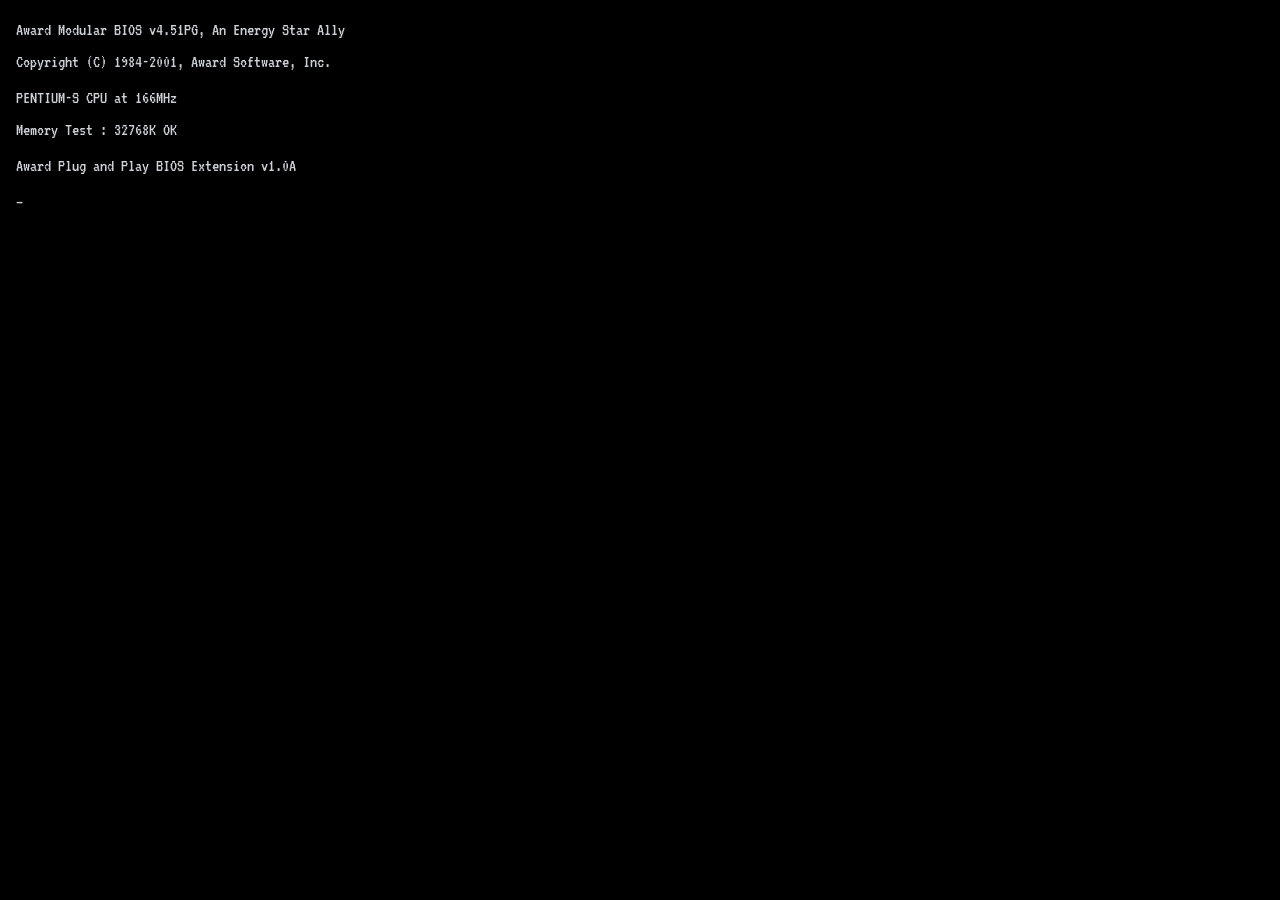
<file: index.html>
<!doctype html>
<html lang="en">
  <head>
    <meta charset="UTF-8" />
    <link rel="icon" type="image/svg+xml" href="/vite.svg" />
    <meta name="viewport" content="width=device-width, initial-scale=1.0" />
    <title>log-porfolio</title>
    <script type="module" crossorigin src="./assets/main.js"></script>
    <link rel="modulepreload" crossorigin href="./assets/jsx-runtime.js">
    <link rel="modulepreload" crossorigin href="./contexts/WindowContext.js">
    <link rel="modulepreload" crossorigin href="./assets/proxy.js">
    <link rel="modulepreload" crossorigin href="./assets/index.js">
    <link rel="modulepreload" crossorigin href="./components/BootSequence.js">
    <link rel="modulepreload" crossorigin href="./assets/createLucideIcon.js">
    <link rel="modulepreload" crossorigin href="./components/Desktop.js">
    <link rel="modulepreload" crossorigin href="./components/Taskbar.js">
    <link rel="modulepreload" crossorigin href="./assets/x.js">
    <link rel="modulepreload" crossorigin href="./components/Window.js">
    <link rel="modulepreload" crossorigin href="./components/Clippy.js">
    <link rel="modulepreload" crossorigin href="./components/Screensaver.js">
    <link rel="stylesheet" crossorigin href="./assets/main.css">
  </head>
  <body>
    <div id="root"></div>
  </body>
</html>
</file>
<file: assets/main.css>
@import"https://fonts.googleapis.com/css2?family=VT323&family=Comic+Neue:wght@400;700&display=swap";@tailwind base;@tailwind components;@tailwind utilities;*,:before,:after{--tw-border-spacing-x: 0;--tw-border-spacing-y: 0;--tw-translate-x: 0;--tw-translate-y: 0;--tw-rotate: 0;--tw-skew-x: 0;--tw-skew-y: 0;--tw-scale-x: 1;--tw-scale-y: 1;--tw-pan-x: ;--tw-pan-y: ;--tw-pinch-zoom: ;--tw-scroll-snap-strictness: proximity;--tw-gradient-from-position: ;--tw-gradient-via-position: ;--tw-gradient-to-position: ;--tw-ordinal: ;--tw-slashed-zero: ;--tw-numeric-figure: ;--tw-numeric-spacing: ;--tw-numeric-fraction: ;--tw-ring-inset: ;--tw-ring-offset-width: 0px;--tw-ring-offset-color: #fff;--tw-ring-color: rgb(59 130 246 / .5);--tw-ring-offset-shadow: 0 0 #0000;--tw-ring-shadow: 0 0 #0000;--tw-shadow: 0 0 #0000;--tw-shadow-colored: 0 0 #0000;--tw-blur: ;--tw-brightness: ;--tw-contrast: ;--tw-grayscale: ;--tw-hue-rotate: ;--tw-invert: ;--tw-saturate: ;--tw-sepia: ;--tw-drop-shadow: ;--tw-backdrop-blur: ;--tw-backdrop-brightness: ;--tw-backdrop-contrast: ;--tw-backdrop-grayscale: ;--tw-backdrop-hue-rotate: ;--tw-backdrop-invert: ;--tw-backdrop-opacity: ;--tw-backdrop-saturate: ;--tw-backdrop-sepia: ;--tw-contain-size: ;--tw-contain-layout: ;--tw-contain-paint: ;--tw-contain-style: }::backdrop{--tw-border-spacing-x: 0;--tw-border-spacing-y: 0;--tw-translate-x: 0;--tw-translate-y: 0;--tw-rotate: 0;--tw-skew-x: 0;--tw-skew-y: 0;--tw-scale-x: 1;--tw-scale-y: 1;--tw-pan-x: ;--tw-pan-y: ;--tw-pinch-zoom: ;--tw-scroll-snap-strictness: proximity;--tw-gradient-from-position: ;--tw-gradient-via-position: ;--tw-gradient-to-position: ;--tw-ordinal: ;--tw-slashed-zero: ;--tw-numeric-figure: ;--tw-numeric-spacing: ;--tw-numeric-fraction: ;--tw-ring-inset: ;--tw-ring-offset-width: 0px;--tw-ring-offset-color: #fff;--tw-ring-color: rgb(59 130 246 / .5);--tw-ring-offset-shadow: 0 0 #0000;--tw-ring-shadow: 0 0 #0000;--tw-shadow: 0 0 #0000;--tw-shadow-colored: 0 0 #0000;--tw-blur: ;--tw-brightness: ;--tw-contrast: ;--tw-grayscale: ;--tw-hue-rotate: ;--tw-invert: ;--tw-saturate: ;--tw-sepia: ;--tw-drop-shadow: ;--tw-backdrop-blur: ;--tw-backdrop-brightness: ;--tw-backdrop-contrast: ;--tw-backdrop-grayscale: ;--tw-backdrop-hue-rotate: ;--tw-backdrop-invert: ;--tw-backdrop-opacity: ;--tw-backdrop-saturate: ;--tw-backdrop-sepia: ;--tw-contain-size: ;--tw-contain-layout: ;--tw-contain-paint: ;--tw-contain-style: }*,:before,:after{box-sizing:border-box;border-width:0;border-style:solid;border-color:#e5e7eb}:before,:after{--tw-content: ""}html,:host{line-height:1.5;-webkit-text-size-adjust:100%;-moz-tab-size:4;-o-tab-size:4;tab-size:4;font-family:ui-sans-serif,system-ui,sans-serif,"Apple Color Emoji","Segoe UI Emoji",Segoe UI Symbol,"Noto Color Emoji";font-feature-settings:normal;font-variation-settings:normal;-webkit-tap-highlight-color:transparent}body{margin:0;line-height:inherit}hr{height:0;color:inherit;border-top-width:1px}abbr:where([title]){-webkit-text-decoration:underline dotted;text-decoration:underline dotted}h1,h2,h3,h4,h5,h6{font-size:inherit;font-weight:inherit}a{color:inherit;text-decoration:inherit}b,strong{font-weight:bolder}code,kbd,samp,pre{font-family:ui-monospace,SFMono-Regular,Menlo,Monaco,Consolas,Liberation Mono,Courier New,monospace;font-feature-settings:normal;font-variation-settings:normal;font-size:1em}small{font-size:80%}sub,sup{font-size:75%;line-height:0;position:relative;vertical-align:baseline}sub{bottom:-.25em}sup{top:-.5em}table{text-indent:0;border-color:inherit;border-collapse:collapse}button,input,optgroup,select,textarea{font-family:inherit;font-feature-settings:inherit;font-variation-settings:inherit;font-size:100%;font-weight:inherit;line-height:inherit;letter-spacing:inherit;color:inherit;margin:0;padding:0}button,select{text-transform:none}button,input:where([type=button]),input:where([type=reset]),input:where([type=submit]){-webkit-appearance:button;background-color:transparent;background-image:none}:-moz-focusring{outline:auto}:-moz-ui-invalid{box-shadow:none}progress{vertical-align:baseline}::-webkit-inner-spin-button,::-webkit-outer-spin-button{height:auto}[type=search]{-webkit-appearance:textfield;outline-offset:-2px}::-webkit-search-decoration{-webkit-appearance:none}::-webkit-file-upload-button{-webkit-appearance:button;font:inherit}summary{display:list-item}blockquote,dl,dd,h1,h2,h3,h4,h5,h6,hr,figure,p,pre{margin:0}fieldset{margin:0;padding:0}legend{padding:0}ol,ul,menu{list-style:none;margin:0;padding:0}dialog{padding:0}textarea{resize:vertical}input::-moz-placeholder,textarea::-moz-placeholder{opacity:1;color:#9ca3af}input::placeholder,textarea::placeholder{opacity:1;color:#9ca3af}button,[role=button]{cursor:pointer}:disabled{cursor:default}img,svg,video,canvas,audio,iframe,embed,object{display:block;vertical-align:middle}img,video{max-width:100%;height:auto}[hidden]:where(:not([hidden=until-found])){display:none}:root{--desktop-bg: #0d1b2a;--chrome-light: #e0e0e0;--chrome-base: #c0c0c0;--chrome-dark: #808080;--chrome-darker: #404040;--accent-magenta: #ff00ff;--accent-cyan: #00ffff;--accent-lime: #39ff14;--titlebar-active-start: #000080;--titlebar-active-end: #1084d0;--titlebar-inactive: #808080}body{margin:0;-webkit-user-select:none;-moz-user-select:none;user-select:none;overflow:hidden;padding:0;font-family:Tahoma,Segoe UI,Geneva,Verdana,sans-serif;background-color:var(--desktop-bg);color:#000}.pointer-events-none{pointer-events:none}.pointer-events-auto{pointer-events:auto}.fixed{position:fixed}.absolute{position:absolute}.relative{position:relative}.inset-0{top:0;right:0;bottom:0;left:0}.-bottom-3{bottom:-.75rem}.bottom-0{bottom:0}.bottom-16{bottom:4rem}.bottom-full{bottom:100%}.left-0{left:0}.left-4{left:1rem}.right-0{right:0}.right-1{right:.25rem}.right-4{right:1rem}.right-8{right:2rem}.top-0{top:0}.top-1{top:.25rem}.top-6{top:1.5rem}.z-0{z-index:0}.z-50{z-index:50}.z-\[9000\]{z-index:9000}.z-\[999999\]{z-index:999999}.z-\[99999\]{z-index:99999}.z-\[9999\]{z-index:9999}.m-1{margin:.25rem}.mx-2{margin-left:.5rem;margin-right:.5rem}.mx-auto{margin-left:auto;margin-right:auto}.my-1{margin-top:.25rem;margin-bottom:.25rem}.my-6{margin-top:1.5rem;margin-bottom:1.5rem}.mb-1{margin-bottom:.25rem}.mb-2{margin-bottom:.5rem}.mb-3{margin-bottom:.75rem}.mb-4{margin-bottom:1rem}.mb-8{margin-bottom:2rem}.ml-1{margin-left:.25rem}.ml-2{margin-left:.5rem}.ml-8{margin-left:2rem}.ml-auto{margin-left:auto}.mt-0\.5{margin-top:.125rem}.mt-1{margin-top:.25rem}.mt-12{margin-top:3rem}.mt-2{margin-top:.5rem}.mt-3{margin-top:.75rem}.mt-4{margin-top:1rem}.mt-8{margin-top:2rem}.inline-block{display:inline-block}.flex{display:flex}.table{display:table}.hidden{display:none}.h-1{height:.25rem}.h-1\.5{height:.375rem}.h-10{height:2.5rem}.h-16{height:4rem}.h-20{height:5rem}.h-24{height:6rem}.h-3{height:.75rem}.h-4{height:1rem}.h-5{height:1.25rem}.h-6{height:1.5rem}.h-8{height:2rem}.h-full{height:100%}.h-px{height:1px}.h-screen{height:100vh}.w-1{width:.25rem}.w-1\.5{width:.375rem}.w-1\/2{width:50%}.w-1\/4{width:25%}.w-10{width:2.5rem}.w-16{width:4rem}.w-2{width:.5rem}.w-20{width:5rem}.w-24{width:6rem}.w-4{width:1rem}.w-48{width:12rem}.w-5{width:1.25rem}.w-6{width:1.5rem}.w-64{width:16rem}.w-8{width:2rem}.w-full{width:100%}.w-px{width:1px}.min-w-\[120px\]{min-width:120px}.min-w-\[60px\]{min-width:60px}.max-w-2xl{max-width:42rem}.max-w-\[160px\]{max-width:160px}.max-w-\[200px\]{max-width:200px}.max-w-sm{max-width:24rem}.flex-1{flex:1 1 0%}.flex-shrink-0{flex-shrink:0}.border-collapse{border-collapse:collapse}.-rotate-90{--tw-rotate: -90deg;transform:translate(var(--tw-translate-x),var(--tw-translate-y)) rotate(var(--tw-rotate)) skew(var(--tw-skew-x)) skewY(var(--tw-skew-y)) scaleX(var(--tw-scale-x)) scaleY(var(--tw-scale-y))}.rotate-45{--tw-rotate: 45deg;transform:translate(var(--tw-translate-x),var(--tw-translate-y)) rotate(var(--tw-rotate)) skew(var(--tw-skew-x)) skewY(var(--tw-skew-y)) scaleX(var(--tw-scale-x)) scaleY(var(--tw-scale-y))}.transform{transform:translate(var(--tw-translate-x),var(--tw-translate-y)) rotate(var(--tw-rotate)) skew(var(--tw-skew-x)) skewY(var(--tw-skew-y)) scaleX(var(--tw-scale-x)) scaleY(var(--tw-scale-y))}@keyframes ping{75%,to{transform:scale(2);opacity:0}}.animate-\[ping_3s_infinite\]{animation:ping 3s infinite}.animate-\[slide_1s_infinite\]{animation:slide 1s infinite}.animate-\[slide_2s_linear_infinite\]{animation:slide 2s linear infinite}@keyframes bounce{0%,to{transform:translateY(-25%);animation-timing-function:cubic-bezier(.8,0,1,1)}50%{transform:none;animation-timing-function:cubic-bezier(0,0,.2,1)}}.animate-bounce{animation:bounce 1s infinite}@keyframes pulse{50%{opacity:.5}}.animate-pulse{animation:pulse 2s cubic-bezier(.4,0,.6,1) infinite}.cursor-default{cursor:default}.cursor-pointer{cursor:pointer}.cursor-se-resize{cursor:se-resize}.resize-none{resize:none}.list-inside{list-style-position:inside}.list-disc{list-style-type:disc}.flex-col{flex-direction:column}.flex-wrap{flex-wrap:wrap}.content-start{align-content:flex-start}.items-end{align-items:flex-end}.items-center{align-items:center}.justify-start{justify-content:flex-start}.justify-center{justify-content:center}.justify-between{justify-content:space-between}.gap-0\.5{gap:.125rem}.gap-1{gap:.25rem}.gap-2{gap:.5rem}.gap-3{gap:.75rem}.gap-4{gap:1rem}.gap-6{gap:1.5rem}.gap-8{gap:2rem}.gap-x-8{-moz-column-gap:2rem;column-gap:2rem}.gap-y-1{row-gap:.25rem}.space-y-2>:not([hidden])~:not([hidden]){--tw-space-y-reverse: 0;margin-top:calc(.5rem * calc(1 - var(--tw-space-y-reverse)));margin-bottom:calc(.5rem * var(--tw-space-y-reverse))}.overflow-auto{overflow:auto}.overflow-hidden{overflow:hidden}.overflow-x-auto{overflow-x:auto}.truncate{overflow:hidden;text-overflow:ellipsis;white-space:nowrap}.whitespace-nowrap{white-space:nowrap}.whitespace-pre-wrap{white-space:pre-wrap}.break-words{overflow-wrap:break-word}.rounded{border-radius:.25rem}.rounded-full{border-radius:9999px}.rounded-lg{border-radius:.5rem}.border{border-width:1px}.border-2{border-width:2px}.border-4{border-width:4px}.border-y-2{border-top-width:2px;border-bottom-width:2px}.border-b{border-bottom-width:1px}.border-b-2{border-bottom-width:2px}.border-l-0{border-left-width:0px}.border-r{border-right-width:1px}.border-t{border-top-width:1px}.border-t-0{border-top-width:0px}.border-t-2{border-top-width:2px}.border-dashed{border-style:dashed}.border-dotted{border-style:dotted}.border-double{border-style:double}.border-black{--tw-border-opacity: 1;border-color:rgb(0 0 0 / var(--tw-border-opacity, 1))}.border-cyan-500{--tw-border-opacity: 1;border-color:rgb(6 182 212 / var(--tw-border-opacity, 1))}.border-gray-300{--tw-border-opacity: 1;border-color:rgb(209 213 219 / var(--tw-border-opacity, 1))}.border-gray-400{--tw-border-opacity: 1;border-color:rgb(156 163 175 / var(--tw-border-opacity, 1))}.border-gray-500{--tw-border-opacity: 1;border-color:rgb(107 114 128 / var(--tw-border-opacity, 1))}.border-gray-600{--tw-border-opacity: 1;border-color:rgb(75 85 99 / var(--tw-border-opacity, 1))}.border-gray-700{--tw-border-opacity: 1;border-color:rgb(55 65 81 / var(--tw-border-opacity, 1))}.border-lime-400{--tw-border-opacity: 1;border-color:rgb(163 230 53 / var(--tw-border-opacity, 1))}.border-transparent{border-color:transparent}.border-white{--tw-border-opacity: 1;border-color:rgb(255 255 255 / var(--tw-border-opacity, 1))}.bg-\[\#0b61ff\]{--tw-bg-opacity: 1;background-color:rgb(11 97 255 / var(--tw-bg-opacity, 1))}.bg-\[\#0d1b2a\]{--tw-bg-opacity: 1;background-color:rgb(13 27 42 / var(--tw-bg-opacity, 1))}.bg-\[\#ece9d8\]{--tw-bg-opacity: 1;background-color:rgb(236 233 216 / var(--tw-bg-opacity, 1))}.bg-\[\#f5f5f5\]{--tw-bg-opacity: 1;background-color:rgb(245 245 245 / var(--tw-bg-opacity, 1))}.bg-\[\#ffffcc\]{--tw-bg-opacity: 1;background-color:rgb(255 255 204 / var(--tw-bg-opacity, 1))}.bg-black{--tw-bg-opacity: 1;background-color:rgb(0 0 0 / var(--tw-bg-opacity, 1))}.bg-black\/20{background-color:#0003}.bg-blue-800{--tw-bg-opacity: 1;background-color:rgb(30 64 175 / var(--tw-bg-opacity, 1))}.bg-blue-900{--tw-bg-opacity: 1;background-color:rgb(30 58 138 / var(--tw-bg-opacity, 1))}.bg-blue-900\/0{background-color:#1e3a8a00}.bg-gray-100{--tw-bg-opacity: 1;background-color:rgb(243 244 246 / var(--tw-bg-opacity, 1))}.bg-gray-200{--tw-bg-opacity: 1;background-color:rgb(229 231 235 / var(--tw-bg-opacity, 1))}.bg-gray-300{--tw-bg-opacity: 1;background-color:rgb(209 213 219 / var(--tw-bg-opacity, 1))}.bg-gray-400{--tw-bg-opacity: 1;background-color:rgb(156 163 175 / var(--tw-bg-opacity, 1))}.bg-gray-800{--tw-bg-opacity: 1;background-color:rgb(31 41 55 / var(--tw-bg-opacity, 1))}.bg-gray-900\/80{background-color:#111827cc}.bg-green-500{--tw-bg-opacity: 1;background-color:rgb(34 197 94 / var(--tw-bg-opacity, 1))}.bg-red-500{--tw-bg-opacity: 1;background-color:rgb(239 68 68 / var(--tw-bg-opacity, 1))}.bg-red-600{--tw-bg-opacity: 1;background-color:rgb(220 38 38 / var(--tw-bg-opacity, 1))}.bg-white{--tw-bg-opacity: 1;background-color:rgb(255 255 255 / var(--tw-bg-opacity, 1))}.bg-yellow-400{--tw-bg-opacity: 1;background-color:rgb(250 204 21 / var(--tw-bg-opacity, 1))}.bg-gradient-to-b{background-image:linear-gradient(to bottom,var(--tw-gradient-stops))}.bg-gradient-to-r{background-image:linear-gradient(to right,var(--tw-gradient-stops))}.from-\[\#000080\]{--tw-gradient-from: #000080 var(--tw-gradient-from-position);--tw-gradient-to: rgb(0 0 128 / 0) var(--tw-gradient-to-position);--tw-gradient-stops: var(--tw-gradient-from), var(--tw-gradient-to)}.from-blue-100{--tw-gradient-from: #dbeafe var(--tw-gradient-from-position);--tw-gradient-to: rgb(219 234 254 / 0) var(--tw-gradient-to-position);--tw-gradient-stops: var(--tw-gradient-from), var(--tw-gradient-to)}.from-blue-400{--tw-gradient-from: #60a5fa var(--tw-gradient-from-position);--tw-gradient-to: rgb(96 165 250 / 0) var(--tw-gradient-to-position);--tw-gradient-stops: var(--tw-gradient-from), var(--tw-gradient-to)}.from-blue-600{--tw-gradient-from: #2563eb var(--tw-gradient-from-position);--tw-gradient-to: rgb(37 99 235 / 0) var(--tw-gradient-to-position);--tw-gradient-stops: var(--tw-gradient-from), var(--tw-gradient-to)}.from-blue-800{--tw-gradient-from: #1e40af var(--tw-gradient-from-position);--tw-gradient-to: rgb(30 64 175 / 0) var(--tw-gradient-to-position);--tw-gradient-stops: var(--tw-gradient-from), var(--tw-gradient-to)}.via-blue-400{--tw-gradient-to: rgb(96 165 250 / 0) var(--tw-gradient-to-position);--tw-gradient-stops: var(--tw-gradient-from), #60a5fa var(--tw-gradient-via-position), var(--tw-gradient-to)}.to-\[\#1084d0\]{--tw-gradient-to: #1084d0 var(--tw-gradient-to-position)}.to-blue-50{--tw-gradient-to: #eff6ff var(--tw-gradient-to-position)}.to-blue-500{--tw-gradient-to: #3b82f6 var(--tw-gradient-to-position)}.to-blue-600{--tw-gradient-to: #2563eb var(--tw-gradient-to-position)}.to-purple-500{--tw-gradient-to: #a855f7 var(--tw-gradient-to-position)}.bg-\[length\:200\%_100\%\]{background-size:200% 100%}.bg-clip-text{-webkit-background-clip:text;background-clip:text}.fill-green-400{fill:#4ade80}.fill-yellow-400{fill:#facc15}.fill-yellow-500{fill:#eab308}.p-0\.5{padding:.125rem}.p-1{padding:.25rem}.p-2{padding:.5rem}.p-3{padding:.75rem}.p-4{padding:1rem}.p-6{padding:1.5rem}.px-1{padding-left:.25rem;padding-right:.25rem}.px-2{padding-left:.5rem;padding-right:.5rem}.px-4{padding-left:1rem;padding-right:1rem}.px-6{padding-left:1.5rem;padding-right:1.5rem}.py-0\.5{padding-top:.125rem;padding-bottom:.125rem}.py-1{padding-top:.25rem;padding-bottom:.25rem}.py-2{padding-top:.5rem;padding-bottom:.5rem}.pb-12{padding-bottom:3rem}.pb-2{padding-bottom:.5rem}.pb-4{padding-bottom:1rem}.pr-1{padding-right:.25rem}.pr-2{padding-right:.5rem}.pt-8{padding-top:2rem}.text-left{text-align:left}.text-center{text-align:center}.text-right{text-align:right}.font-sans{font-family:ui-sans-serif,system-ui,sans-serif,"Apple Color Emoji","Segoe UI Emoji",Segoe UI Symbol,"Noto Color Emoji"}.text-2xl{font-size:1.5rem;line-height:2rem}.text-4xl{font-size:2.25rem;line-height:2.5rem}.text-6xl{font-size:3.75rem;line-height:1}.text-lg{font-size:1.125rem;line-height:1.75rem}.text-sm{font-size:.875rem;line-height:1.25rem}.text-xl{font-size:1.25rem;line-height:1.75rem}.text-xs{font-size:.75rem;line-height:1rem}.font-bold{font-weight:700}.font-normal{font-weight:400}.italic{font-style:italic}.leading-relaxed{line-height:1.625}.leading-tight{line-height:1.25}.tracking-\[0\.2em\]{letter-spacing:.2em}.tracking-wider{letter-spacing:.05em}.tracking-widest{letter-spacing:.1em}.text-black{--tw-text-opacity: 1;color:rgb(0 0 0 / var(--tw-text-opacity, 1))}.text-blue-300{--tw-text-opacity: 1;color:rgb(147 197 253 / var(--tw-text-opacity, 1))}.text-blue-400{--tw-text-opacity: 1;color:rgb(96 165 250 / var(--tw-text-opacity, 1))}.text-blue-500{--tw-text-opacity: 1;color:rgb(59 130 246 / var(--tw-text-opacity, 1))}.text-blue-600{--tw-text-opacity: 1;color:rgb(37 99 235 / var(--tw-text-opacity, 1))}.text-blue-700{--tw-text-opacity: 1;color:rgb(29 78 216 / var(--tw-text-opacity, 1))}.text-cyan-400{--tw-text-opacity: 1;color:rgb(34 211 238 / var(--tw-text-opacity, 1))}.text-cyan-500{--tw-text-opacity: 1;color:rgb(6 182 212 / var(--tw-text-opacity, 1))}.text-gray-300{--tw-text-opacity: 1;color:rgb(209 213 219 / var(--tw-text-opacity, 1))}.text-gray-400{--tw-text-opacity: 1;color:rgb(156 163 175 / var(--tw-text-opacity, 1))}.text-gray-500{--tw-text-opacity: 1;color:rgb(107 114 128 / var(--tw-text-opacity, 1))}.text-gray-600{--tw-text-opacity: 1;color:rgb(75 85 99 / var(--tw-text-opacity, 1))}.text-gray-800{--tw-text-opacity: 1;color:rgb(31 41 55 / var(--tw-text-opacity, 1))}.text-green-400{--tw-text-opacity: 1;color:rgb(74 222 128 / var(--tw-text-opacity, 1))}.text-green-600{--tw-text-opacity: 1;color:rgb(22 163 74 / var(--tw-text-opacity, 1))}.text-lime-400{--tw-text-opacity: 1;color:rgb(163 230 53 / var(--tw-text-opacity, 1))}.text-purple-500{--tw-text-opacity: 1;color:rgb(168 85 247 / var(--tw-text-opacity, 1))}.text-red-500{--tw-text-opacity: 1;color:rgb(239 68 68 / var(--tw-text-opacity, 1))}.text-transparent{color:transparent}.text-white{--tw-text-opacity: 1;color:rgb(255 255 255 / var(--tw-text-opacity, 1))}.text-yellow-400{--tw-text-opacity: 1;color:rgb(250 204 21 / var(--tw-text-opacity, 1))}.text-yellow-500{--tw-text-opacity: 1;color:rgb(234 179 8 / var(--tw-text-opacity, 1))}.opacity-20{opacity:.2}.opacity-50{opacity:.5}.shadow-\[0_0_15px_\#ff00ff\]{--tw-shadow: 0 0 15px #ff00ff;--tw-shadow-colored: 0 0 15px var(--tw-shadow-color);box-shadow:var(--tw-ring-offset-shadow, 0 0 #0000),var(--tw-ring-shadow, 0 0 #0000),var(--tw-shadow)}.shadow-\[2px_2px_10px_rgba\(0\,0\,0\,0\.5\)\]{--tw-shadow: 2px 2px 10px rgba(0,0,0,.5);--tw-shadow-colored: 2px 2px 10px var(--tw-shadow-color);box-shadow:var(--tw-ring-offset-shadow, 0 0 #0000),var(--tw-ring-shadow, 0 0 #0000),var(--tw-shadow)}.shadow-lg{--tw-shadow: 0 10px 15px -3px rgb(0 0 0 / .1), 0 4px 6px -4px rgb(0 0 0 / .1);--tw-shadow-colored: 0 10px 15px -3px var(--tw-shadow-color), 0 4px 6px -4px var(--tw-shadow-color);box-shadow:var(--tw-ring-offset-shadow, 0 0 #0000),var(--tw-ring-shadow, 0 0 #0000),var(--tw-shadow)}.shadow-md{--tw-shadow: 0 4px 6px -1px rgb(0 0 0 / .1), 0 2px 4px -2px rgb(0 0 0 / .1);--tw-shadow-colored: 0 4px 6px -1px var(--tw-shadow-color), 0 2px 4px -2px var(--tw-shadow-color);box-shadow:var(--tw-ring-offset-shadow, 0 0 #0000),var(--tw-ring-shadow, 0 0 #0000),var(--tw-shadow)}.outline-none{outline:2px solid transparent;outline-offset:2px}.drop-shadow-\[1px_1px_1px_rgba\(0\,0\,0\,0\.8\)\]{--tw-drop-shadow: drop-shadow(1px 1px 1px rgba(0,0,0,.8));filter:var(--tw-blur) var(--tw-brightness) var(--tw-contrast) var(--tw-grayscale) var(--tw-hue-rotate) var(--tw-invert) var(--tw-saturate) var(--tw-sepia) var(--tw-drop-shadow)}.drop-shadow-\[2px_2px_0_red\]{--tw-drop-shadow: drop-shadow(2px 2px 0 red);filter:var(--tw-blur) var(--tw-brightness) var(--tw-contrast) var(--tw-grayscale) var(--tw-hue-rotate) var(--tw-invert) var(--tw-saturate) var(--tw-sepia) var(--tw-drop-shadow)}.drop-shadow-md{--tw-drop-shadow: drop-shadow(0 4px 3px rgb(0 0 0 / .07)) drop-shadow(0 2px 2px rgb(0 0 0 / .06));filter:var(--tw-blur) var(--tw-brightness) var(--tw-contrast) var(--tw-grayscale) var(--tw-hue-rotate) var(--tw-invert) var(--tw-saturate) var(--tw-sepia) var(--tw-drop-shadow)}.filter{filter:var(--tw-blur) var(--tw-brightness) var(--tw-contrast) var(--tw-grayscale) var(--tw-hue-rotate) var(--tw-invert) var(--tw-saturate) var(--tw-sepia) var(--tw-drop-shadow)}.transition{transition-property:color,background-color,border-color,text-decoration-color,fill,stroke,opacity,box-shadow,transform,filter,backdrop-filter;transition-timing-function:cubic-bezier(.4,0,.2,1);transition-duration:.15s}.transition-all{transition-property:all;transition-timing-function:cubic-bezier(.4,0,.2,1);transition-duration:.15s}.transition-colors{transition-property:color,background-color,border-color,text-decoration-color,fill,stroke;transition-timing-function:cubic-bezier(.4,0,.2,1);transition-duration:.15s}.duration-75{transition-duration:75ms}.font-pixel{font-family:VT323,monospace}.font-comic{font-family:Comic Neue,cursive}.win-border{border-top:2px solid var(--chrome-light);border-left:2px solid var(--chrome-light);border-right:2px solid var(--chrome-darker);border-bottom:2px solid var(--chrome-darker)}.win-border-inset{border-top:2px solid var(--chrome-darker);border-left:2px solid var(--chrome-darker);border-right:2px solid var(--chrome-light);border-bottom:2px solid var(--chrome-light)}.win-bg{background-color:var(--chrome-base)}.titlebar-active{background:linear-gradient(90deg,var(--titlebar-active-start),var(--titlebar-active-end));color:#fff}.titlebar-inactive{background:var(--titlebar-inactive);color:var(--chrome-light)}.win-button{display:flex;align-items:center;justify-content:center;border-top:2px solid var(--chrome-light);border-left:2px solid var(--chrome-light);border-right:2px solid var(--chrome-darker);border-bottom:2px solid var(--chrome-darker);background-color:var(--chrome-base)}.win-button:focus{outline:2px solid transparent;outline-offset:2px}.win-button:active{border-top:2px solid var(--chrome-darker);border-left:2px solid var(--chrome-darker);border-right:2px solid var(--chrome-light);border-bottom:2px solid var(--chrome-light)}.crt-flicker{animation:flicker .15s infinite}.scanlines{background:linear-gradient(to bottom,#fff0,#fff0 50%,#0003 50%,#0003);background-size:100% 4px}@keyframes flicker{0%{opacity:.95}to{opacity:1}}::-webkit-scrollbar{width:16px;height:16px;background:var(--chrome-light);border-left:1px solid var(--chrome-dark)}::-webkit-scrollbar-thumb{background:var(--chrome-base);border-top:2px solid var(--chrome-light);border-left:2px solid var(--chrome-light);border-right:2px solid var(--chrome-darker);border-bottom:2px solid var(--chrome-darker)}::-webkit-scrollbar-button:single-button{background:var(--chrome-base);display:block;height:16px;width:16px;border-top:2px solid var(--chrome-light);border-left:2px solid var(--chrome-light);border-right:2px solid var(--chrome-darker);border-bottom:2px solid var(--chrome-darker)}::-webkit-scrollbar-button:single-button:active{border-top:2px solid var(--chrome-darker);border-left:2px solid var(--chrome-darker);border-right:2px solid var(--chrome-light);border-bottom:2px solid var(--chrome-light)}.hover\:bg-\[\#000080\]:hover{--tw-bg-opacity: 1;background-color:rgb(0 0 128 / var(--tw-bg-opacity, 1))}.hover\:bg-blue-50:hover{--tw-bg-opacity: 1;background-color:rgb(239 246 255 / var(--tw-bg-opacity, 1))}.hover\:bg-blue-600:hover{--tw-bg-opacity: 1;background-color:rgb(37 99 235 / var(--tw-bg-opacity, 1))}.hover\:bg-gray-200:hover{--tw-bg-opacity: 1;background-color:rgb(229 231 235 / var(--tw-bg-opacity, 1))}.hover\:bg-yellow-200:hover{--tw-bg-opacity: 1;background-color:rgb(254 240 138 / var(--tw-bg-opacity, 1))}.hover\:text-white:hover{--tw-text-opacity: 1;color:rgb(255 255 255 / var(--tw-text-opacity, 1))}.hover\:win-border:hover{border-top:2px solid var(--chrome-light);border-left:2px solid var(--chrome-light);border-right:2px solid var(--chrome-darker);border-bottom:2px solid var(--chrome-darker)}.active\:win-border-inset:active{border-top:2px solid var(--chrome-darker);border-left:2px solid var(--chrome-darker);border-right:2px solid var(--chrome-light);border-bottom:2px solid var(--chrome-light)}.group:hover .group-hover\:border-blue-300\/50{border-color:#93c5fd80}.group:hover .group-hover\:bg-blue-500\/30{background-color:#3b82f64d}.group:hover .group-hover\:bg-blue-900\/80{background-color:#1e3a8acc}@media (min-width: 640px){.sm\:inline{display:inline}}
</file>
